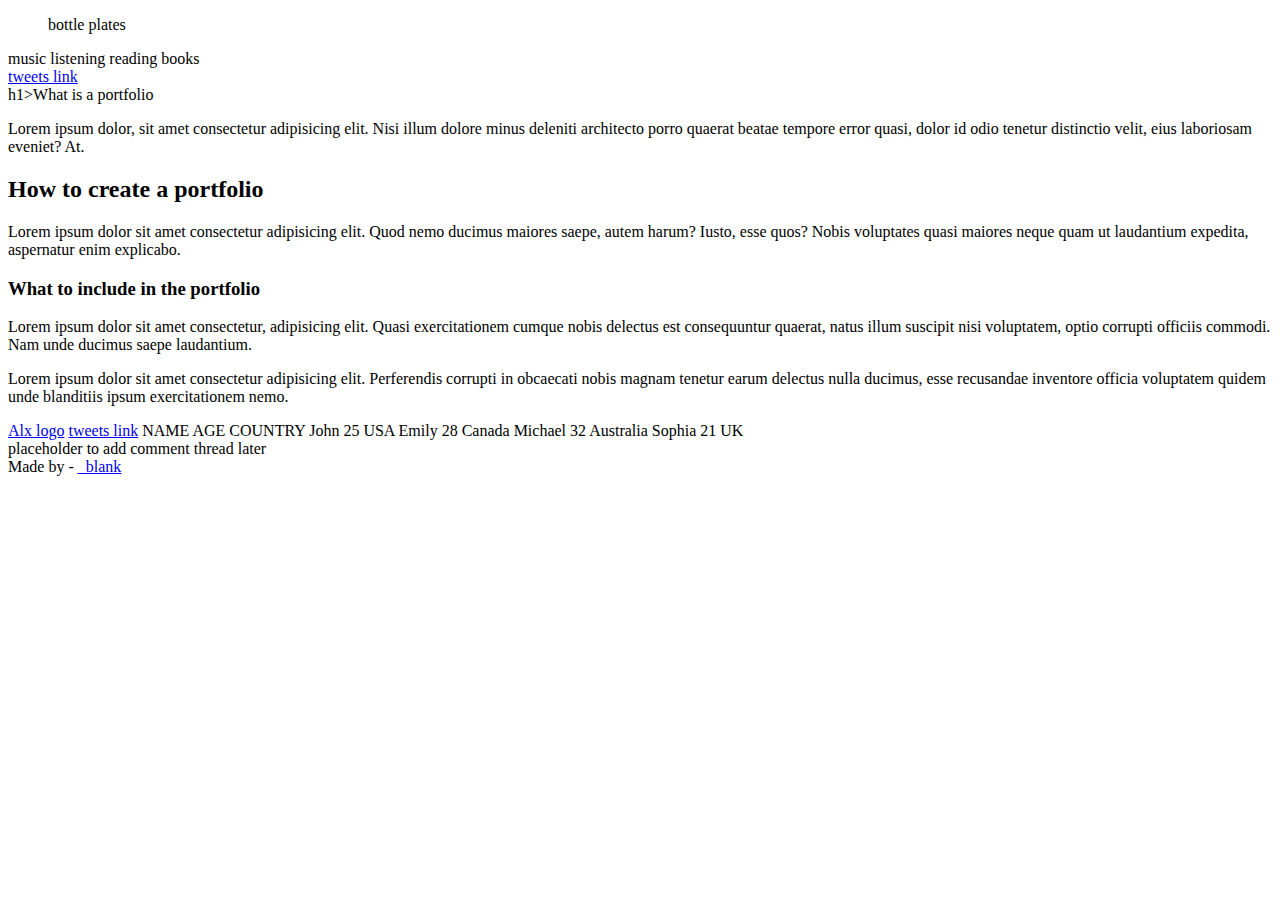
<file: html_basic/index.html>
<!DOCTYPE html>
<html lang="en">
<head>
    <meta charset="UTF-8">
    <meta name="viewport" content="width=device-width, initial-scale=1.0">
    <title>My First Portfolio Website</title>
</head>
<body>
<header>
            <ul>
            bottle
            plates
            </ul>
             <li>
            music listening
            reading books
             </li>
            <a href="http://127.0.0.1:5500/html_basic/tweets.html">tweets link</a>
</header>
    <main>
        <article>h1>What is a portfolio</h1>
            <p>Lorem ipsum dolor, sit amet consectetur adipisicing elit. Nisi illum dolore minus deleniti architecto porro quaerat beatae tempore error quasi, dolor id odio tenetur distinctio velit, eius laboriosam eveniet? At.</p>
             <h2>How to create a portfolio</h2>
               <p>Lorem ipsum dolor sit amet consectetur adipisicing elit. Quod nemo ducimus maiores saepe, autem harum? Iusto, esse quos? Nobis voluptates quasi maiores neque quam ut laudantium expedita, aspernatur enim explicabo.</p>
                <h3>What to include in the portfolio</h3>
               <p>Lorem ipsum dolor sit amet consectetur, adipisicing elit. Quasi exercitationem cumque nobis delectus est consequuntur quaerat, natus illum suscipit nisi voluptatem, optio corrupti officiis commodi. Nam unde ducimus saepe laudantium.</p>
               <p>Lorem ipsum dolor sit amet consectetur adipisicing elit. Perferendis corrupti in obcaecati nobis magnam tenetur earum delectus nulla ducimus, esse recusandae inventore officia voluptatem quidem unde blanditiis ipsum exercitationem nemo.</p>
               <a href="https://i.ibb.co/gTDZZT8/ALX-Logo-07.png">Alx logo</a>
               <a href="http://127.0.0.1:5500/html_basic/tweets.html">tweets link</a>
               <table>
                <thead>NAME  AGE COUNTRY</thead>
                <tbody> John  25  USA
                    Emily	28	Canada
                    Michael	32	Australia
                    Sophia	21	UK

                </tbody>
            </table>
       </article>
       <Aside>placeholder to add comment thread later</Aside>
    </main>
<footer>Made by <Glowja> - <a href="https://www.youtube.com/watch?v=z4tNAyRdo70">_blank</a>
</footer>
   </body>
</html>
</file>
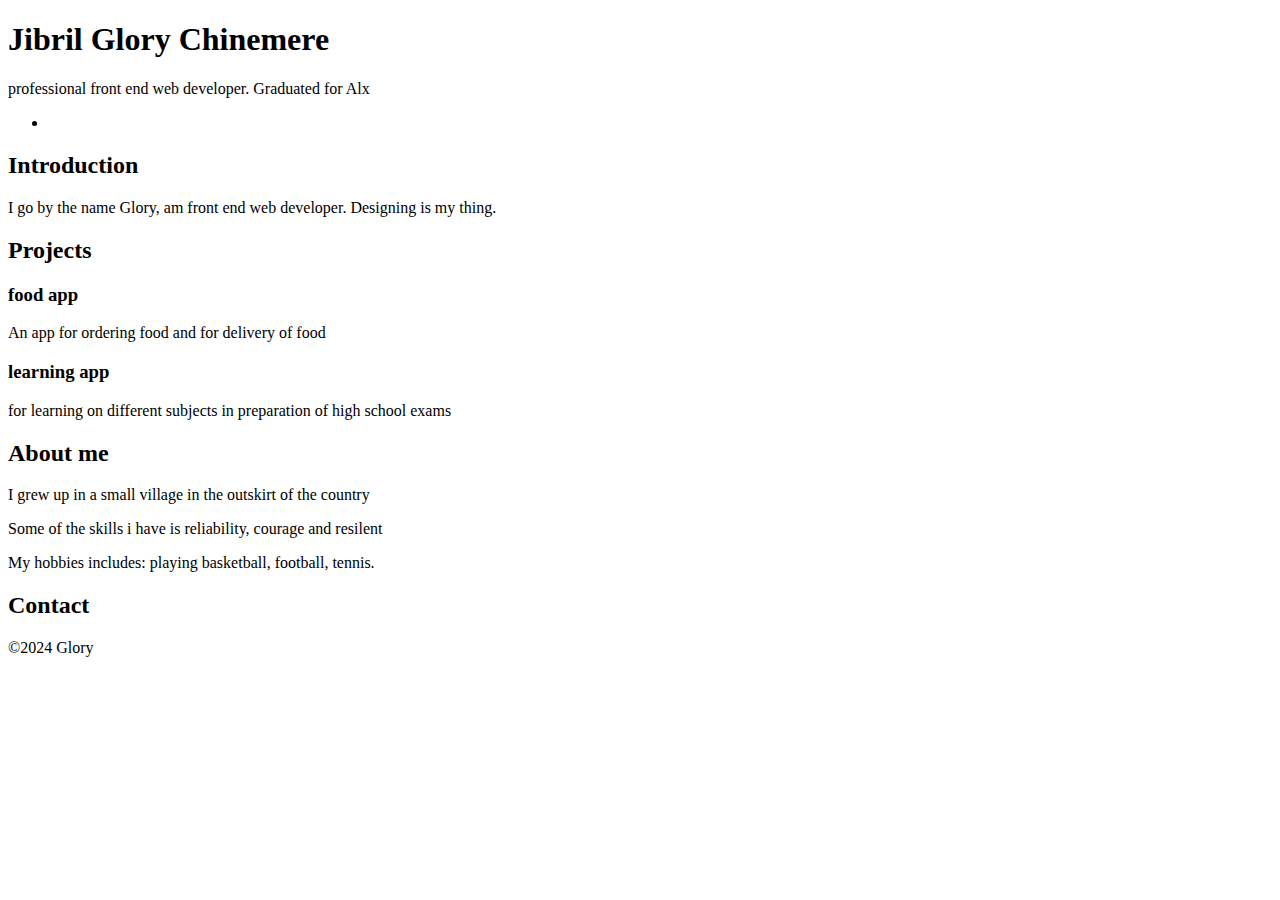
<file: portfolio/index.html>
<!DOCTYPE html>
<html lang="en">
<head>
    <meta charset="UTF-8">
    <meta name="viewport" content="width=device-width, initial-scale=1.0">
    <title>Jibril Glory Chinemere - personal portfolio</title>
</head>
<body>
    <header>
        <h1>Jibril Glory Chinemere</h1>
        <p>professional front end web developer. Graduated for Alx</p>
    </header>
    <nav>
        <ul>
            <li><a href="Introduction"></a>
                <a href="Projects"></a>
                <a href="About me"></a>
                <a href="Contact"></a>
            </li>
        </ul>
    </nav>
    <section>
        <section id="Introduction"><h2>Introduction</h2>
        <p>I go by the name Glory, am front end web developer. Designing is my thing.</p>
    </section>
    <section id="Projects">
        <h2>Projects</h2>
        <article>
            <h3>food app</h3>
            <p>An app for ordering food and for delivery of food</p>
            <a href="http://food.com" target="_blank" rel="noopener noreferrer"></a>
        </article>
        <article>
            <h3>learning app</h3>
            <p>for learning on different subjects in preparation of high school exams</p>
            <a href="http://learn hub" target="_blank" rel="noopener noreferrer"></a>
        </article>
    </section>
     <section id="About me">
        <h2>About me</h2>
        <p>I grew up in a small village in the outskirt of the country</p>
        <p>Some of the skills i have is reliability, courage and resilent</p>
        <p>My hobbies includes: playing basketball, football, tennis.</p>
        </section>
        <section id="Contact">
        <h2>Contact</h2>
        <a href="gloryjibril433@gmail.com></a>
        <a href="https://www.linkedin.com/in/glory-jibril-/" target="_blank" rel="noopener noreferrer"></a>
        <a href="https://github.com/Glowja" target="_blank" rel="noopener noreferrer"></a>
     </section>
    </section>
    <footer>
        <p>&copy;2024 Glory</p>
    </footer>
    
</body>
</html>
</file>
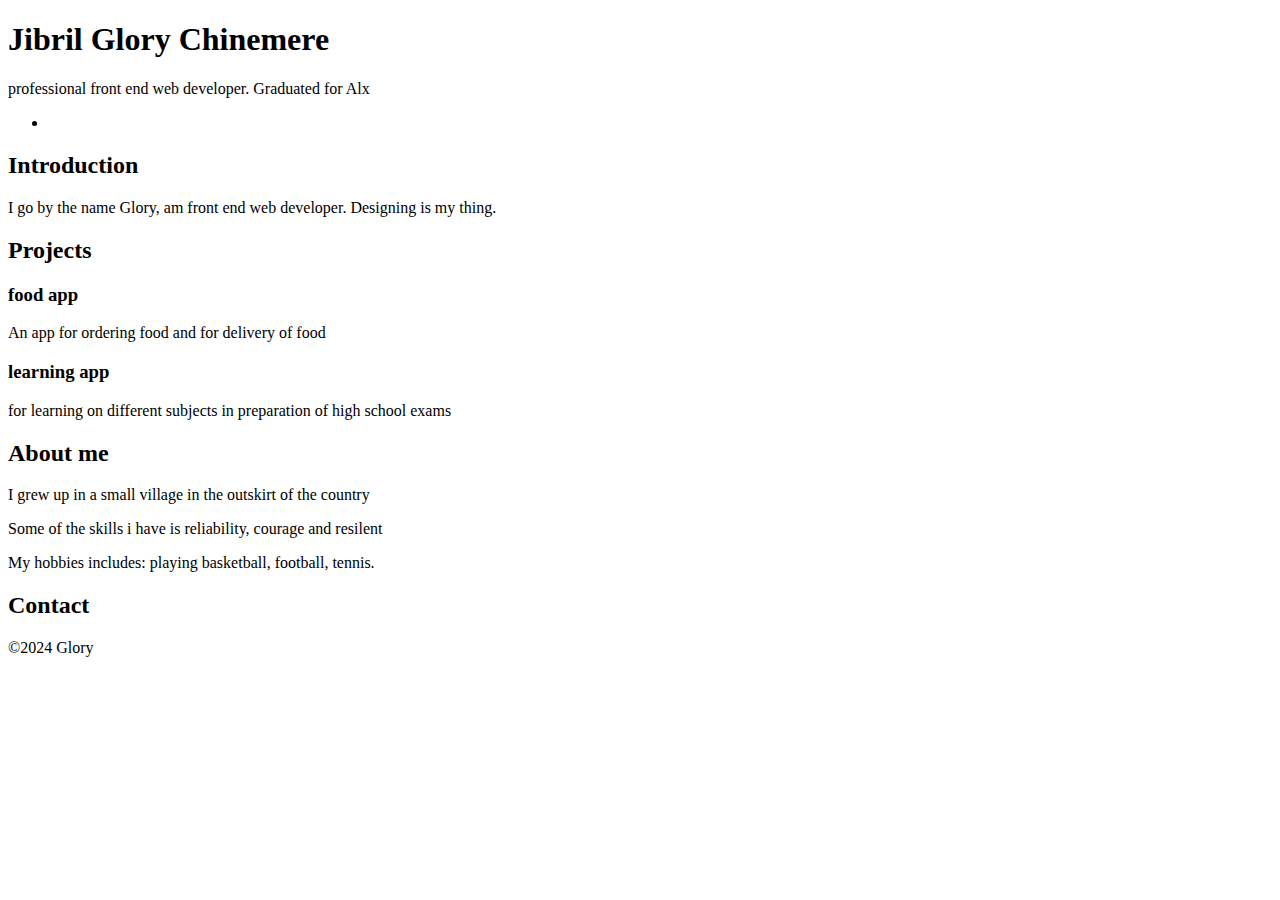
<file: .vscode/portfolio/index.html>
<!DOCTYPE html>
<html lang="en">
<head>
    <meta charset="UTF-8">
    <meta name="viewport" content="width=device-width, initial-scale=1.0">
    <title>Jibril Glory Chinemere - personal portfolio</title>
</head>
<body>
    <header>
        <h1>Jibril Glory Chinemere</h1>
        <p>professional front end web developer. Graduated for Alx</p>
    </header>
    <nav>
        <ul>
            <li><a href="Introduction"></a>
                <a href="Projects"></a>
                <a href="About me"></a>
                <a href="Contact"></a>
            </li>
        </ul>
    </nav>
    <section>
        <section id="Introduction"><h2>Introduction</h2>
        <p>I go by the name Glory, am front end web developer. Designing is my thing.</p>
    </section>
    <section id="Projects">
        <h2>Projects</h2>
        <article>
            <h3>food app</h3>
            <p>An app for ordering food and for delivery of food</p>
            <a href="http://food.com" target="_blank" rel="noopener noreferrer"></a>
        </article>
        <article>
            <h3>learning app</h3>
            <p>for learning on different subjects in preparation of high school exams</p>
            <a href="http://learn hub" target="_blank" rel="noopener noreferrer"></a>
        </article>
    </section>
    <section id="About me">
        <h2>About me</h2>
        <p>I grew up in a small village in the outskirt of the country</p>
        <p>Some of the skills i have is reliability, courage and resilent</p>
        <p>My hobbies includes: playing basketball, football, tennis.</p>
    </section>
    <section id="Contact">
        <h2>Contact</h2>
        <a href="gloryjibril433@gmail.com></a>
        <a href="https://www.linkedin.com/in/glory-jibril-/" target="_blank" rel="noopener noreferrer"></a>
        <a href="https://github.com/Glowja" target="_blank" rel="noopener noreferrer"></a>
    </section>
    </section>
    <footer>
        <p>&copy;2024 Glory</p>
    </footer>
    
</body>
</html>
</file>
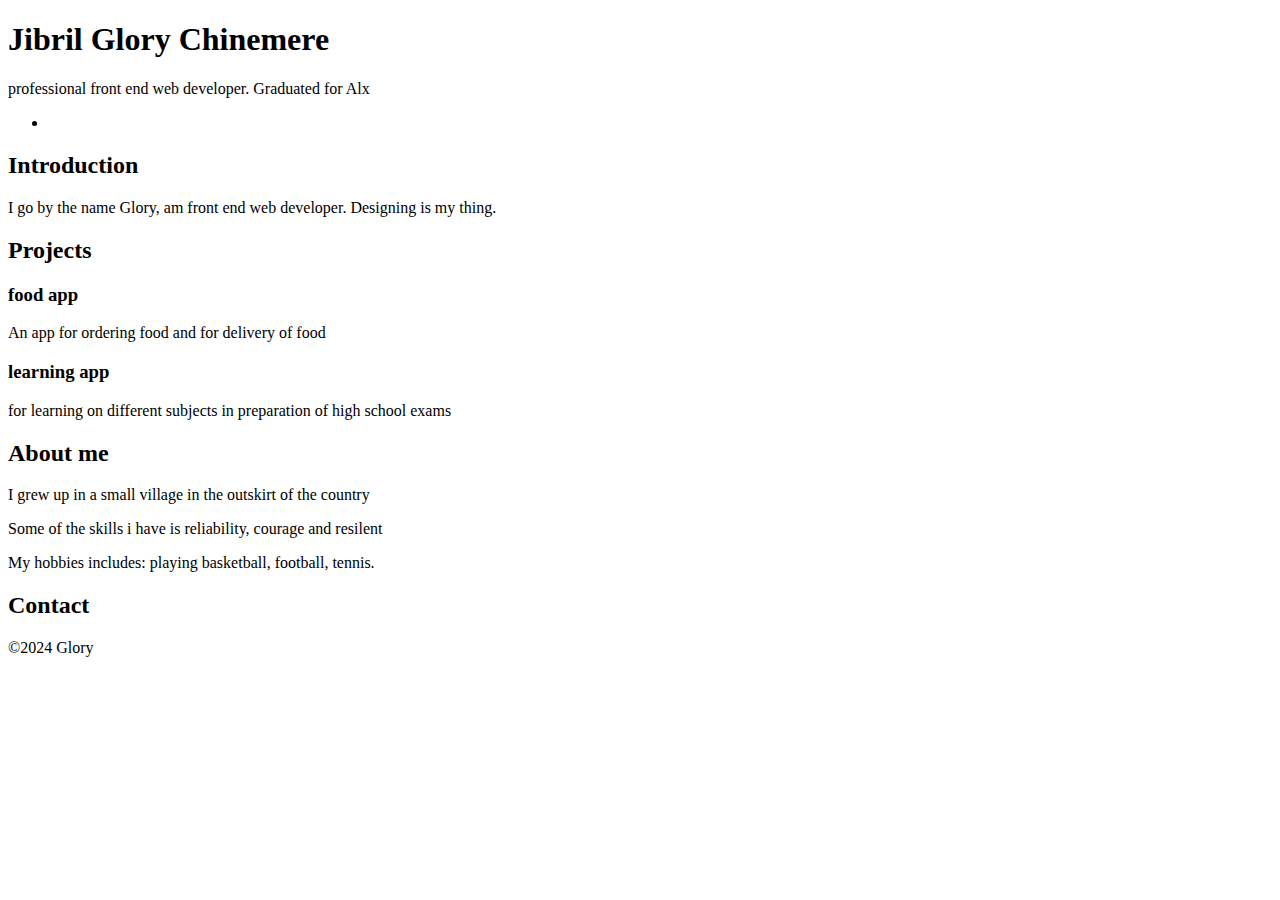
<file: html_basic/portfolio/index.html>
<!DOCTYPE html>
<html lang="en">
<head>
    <meta charset="UTF-8">
    <meta name="viewport" content="width=device-width, initial-scale=1.0">
    <title>Jibril Glory Chinemere - personal portfolio</title>
</head>
<body>
    <header>
        <h1>Jibril Glory Chinemere</h1>
        <p>professional front end web developer. Graduated for Alx</p>
    </header>
    <nav>
        <ul>
            <li><a href="Introduction"></a>
                <a href="Projects"></a>
                <a href="About me"></a>
                <a href="Contact"></a>
            </li>
        </ul>
    </nav>
    <section>
        <section id="Introduction"><h2>Introduction</h2>
        <p>I go by the name Glory, am front end web developer. Designing is my thing.</p>
    </section>
    <section id="Projects">
        <h2>Projects</h2>
        <article>
            <h3>food app</h3>
            <p>An app for ordering food and for delivery of food</p>
            <a href="http://food.com" target="_blank" rel="noopener noreferrer"></a>
        </article>
        <article>
            <h3>learning app</h3>
            <p>for learning on different subjects in preparation of high school exams</p>
            <a href="http://learn hub" target="_blank" rel="noopener noreferrer"></a>
        </article>
    </section>
    <section id="About me">
        <h2>About me</h2>
        <p>I grew up in a small village in the outskirt of the country</p>
        <p>Some of the skills i have is reliability, courage and resilent</p>
        <p>My hobbies includes: playing basketball, football, tennis.</p>
    </section>
    <section id="Contact">
        <h2>Contact</h2>
        <a href="example@gmail.com"></a>
        <a href="https://www.linkedin.com/in/glory-jibril-/" target="_blank" rel="noopener noreferrer"></a>
        <a href="https://github.com/Glowja" target="_blank" rel="noopener noreferrer"></a>
    </section>
    </section>
    <footer>
        <p>&copy;2024 Glory</p>
    </footer>
    
</body>
</html>
</file>
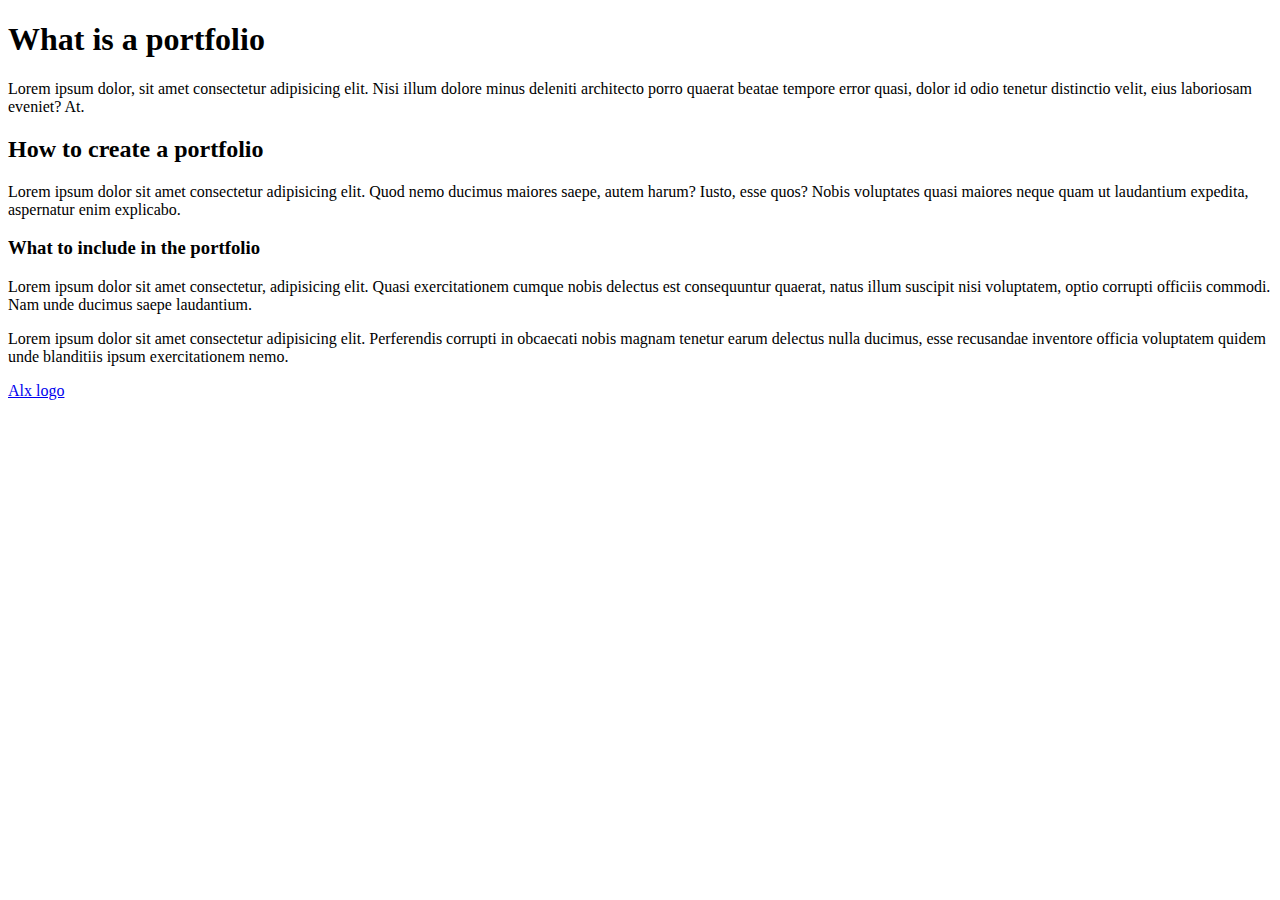
<file: html_basic/base_index.html>
<!DOCTYPE html>
<html lang="en">
<head>
    <meta charset="UTF-8">
    <meta name="viewport" content="width=device-width, initial-scale=1.0">
    <title>My First Portfolio Website</title>
</head>
<body>
   <h1>What is a portfolio</h1>
     <p>Lorem ipsum dolor, sit amet consectetur adipisicing elit. Nisi illum dolore minus deleniti architecto porro quaerat beatae tempore error quasi, dolor id odio tenetur distinctio velit, eius laboriosam eveniet? At.</p>
      <h2>How to create a portfolio</h2>
        <p>Lorem ipsum dolor sit amet consectetur adipisicing elit. Quod nemo ducimus maiores saepe, autem harum? Iusto, esse quos? Nobis voluptates quasi maiores neque quam ut laudantium expedita, aspernatur enim explicabo.</p>
        <h3>What to include in the portfolio</h3>
        <p>Lorem ipsum dolor sit amet consectetur, adipisicing elit. Quasi exercitationem cumque nobis delectus est consequuntur quaerat, natus illum suscipit nisi voluptatem, optio corrupti officiis commodi. Nam unde ducimus saepe laudantium.</p>
        <p>Lorem ipsum dolor sit amet consectetur adipisicing elit. Perferendis corrupti in obcaecati nobis magnam tenetur earum delectus nulla ducimus, esse recusandae inventore officia voluptatem quidem unde blanditiis ipsum exercitationem nemo.</p>
        <a href="https://i.ibb.co/gTDZZT8/ALX-Logo-07.png">Alx logo</a>
</body>
</html>
</file>
